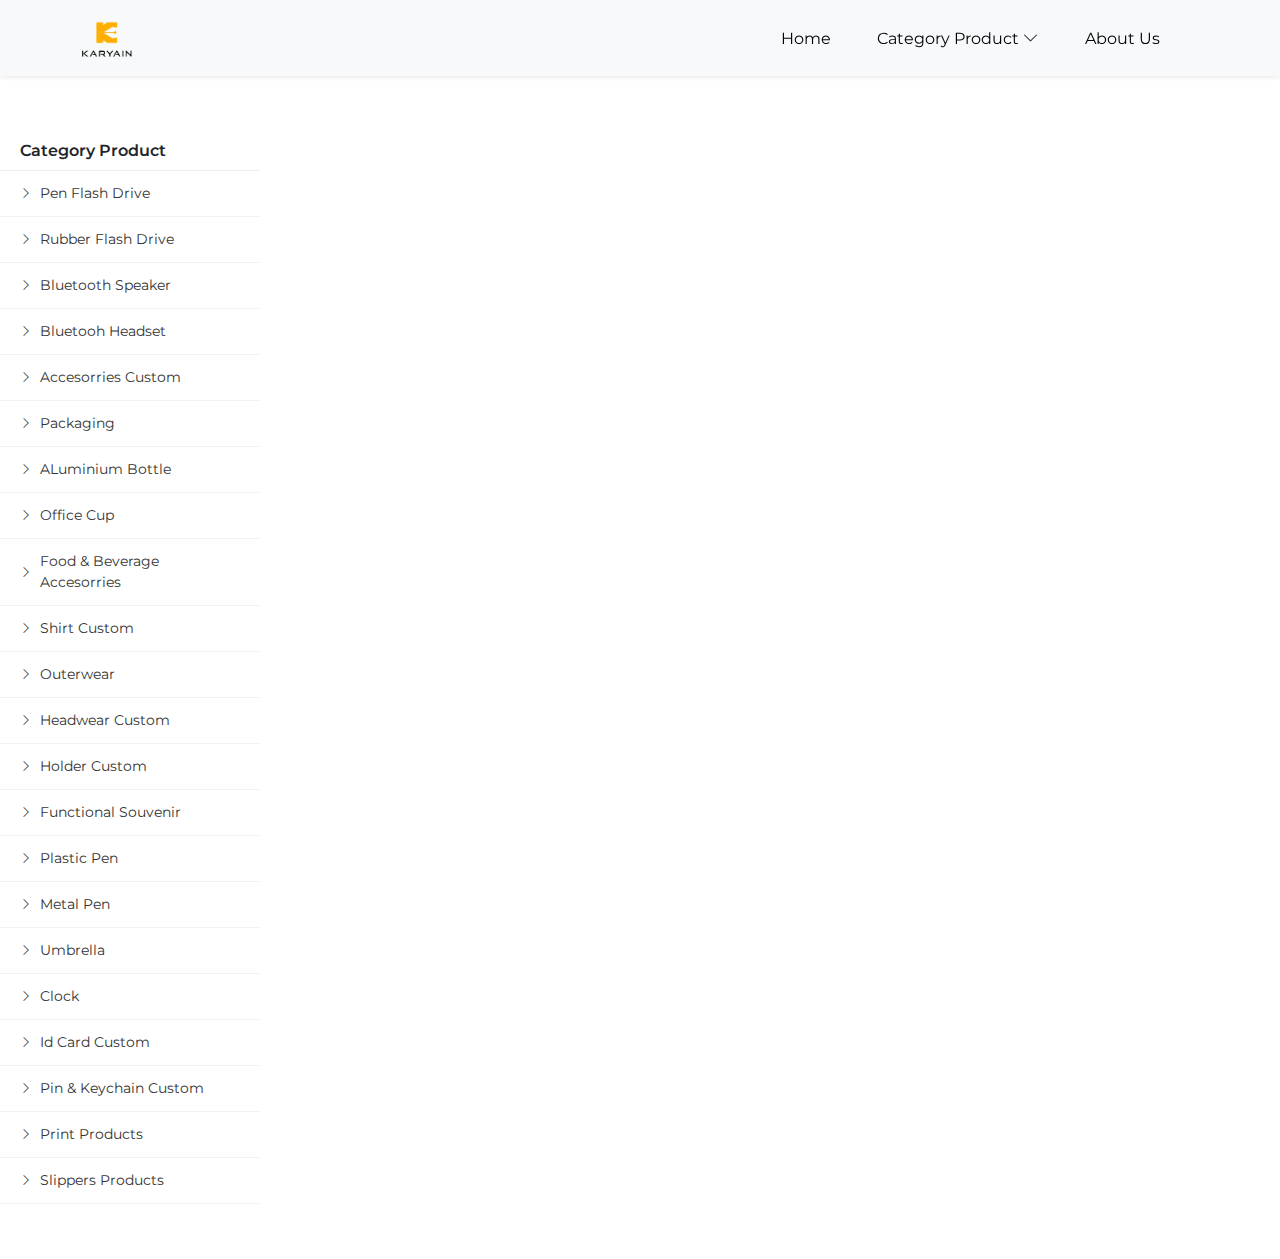
<file: product.html>
<!DOCTYPE html>
<html lang="id">
<head>
    <meta name="viewport" charset="UTF-8" content="width=device-width, initial-scale=1.0">
    <title>Karyain Gift</title>
    <link rel="preconnect" href="https://fonts.googleapis.com">
    <link rel="preconnect" href="https://fonts.gstatic.com" crossorigin>
    <link href="https://fonts.googleapis.com/css2?family=Montserrat:wght@300;400;500;600;700&display=swap" rel="stylesheet">
    <link href="https://cdn.jsdelivr.net/npm/bootstrap@5.3.2/dist/css/bootstrap.min.css" rel="stylesheet">
    <link rel="stylesheet" href="style2.css">
    <link rel="stylesheet" href="https://cdn.jsdelivr.net/npm/bootstrap-icons@1.11.1/font/bootstrap-icons.css">
</head>
<script src="script.js"></script>
<body>
    <nav class="navbar navbar-expand-lg bg-body-tertiary shadow-sm">
    <div class="container">
        <!-- LOGO -->
        <a class="navbar-brand" href="index.html">
            <img src="img/logo.png" alt="Karyain Gift" width="50">
        </a>

        <!-- TOGGLER (WAJIB) -->
        <button class="navbar-toggler" type="button" data-bs-toggle="collapse"
          data-bs-target="#navbarNav" aria-controls="navbarNav"
          aria-expanded="false" aria-label="Toggle navigation">
          <span class="navbar-toggler-icon"></span>
        </button>

        <!-- MENU -->
        <div class="collapse navbar-collapse" id="navbarNav">
            <ul class="navbar-nav ms-auto">
                <li class="nav-item" style="margin-right: 30px;">
                    <a class="nav-link active" aria-current="page" href="index2.html">Home</a>
                </li>
                <li class="nav-item dropdown-custom" style="margin-right: 30px;"> 
                    <a class="nav-link active" aria-current="page" href="#produk">Category Product
                        <i class="bi bi-chevron-down text-dark"></i>
                    </a>
                    <ul class="dropdown-menu-custom">
                        <li>
                            <a class="dropdown-item" href="#product" data-category="penFlashDrive"><i class="bi bi-chevron-right text-dark"></i>
                                Pen Flash Drive
                            </a>
                        </li>
                        <li>
                            <a class="dropdown-item" href="#product" data-category="rubberFlashDrive"><i class="bi bi-chevron-right text-dark"></i>
                                Rubber Flash Drive
                            </a>
                        </li>
                        <li>
                            <a class="dropdown-item" href="#product" data-category="bluetoothSpeaker"><i class="bi bi-chevron-right text-dark"></i>
                                Bluetooth Speaker
                            </a>
                        </li>
                        <li>
                            <a class="dropdown-item" href="#product" data-category="bluetoothHeadset"><i class="bi bi-chevron-right text-dark"></i>
                                Bluetooth Headset
                            </a>
                        </li>
                        <li>
                            <a class="dropdown-item" href="#product" data-category="accesorriesCustom"><i class="bi bi-chevron-right text-dark"></i>
                                Accesorries
                            </a>
                        </li>
                        <li>
                            <a class="dropdown-item" href="#product" data-category="packaging"><i class="bi bi-chevron-right text-dark"></i>
                                Packaging
                            </a>
                        </li>
                        <li>
                            <a class="dropdown-item" href="#product" data-category="aluminiumBottle"><i class="bi bi-chevron-right text-dark"></i>
                                Aluminium Bottle
                            </a>
                        </li>
                        <li>
                            <a class="dropdown-item" href="#product" data-category="officeCup"><i class="bi bi-chevron-right text-dark"></i>
                                Office Cup
                            </a>
                        </li>
                        <li>
                            <a class="dropdown-item" href="#product" data-category="foodAccesorries"><i class="bi bi-chevron-right text-dark"></i>
                                Food & Beverage Accesorries
                            </a>
                        </li>
                        <li>
                            <a class="dropdown-item" href="#product" data-category="shirtCustom"><i class="bi bi-chevron-right text-dark"></i>
                                Shirt Custom
                            </a>
                        </li>
                        <li>
                            <a class="dropdown-item" href="#product" data-category="outerwear"><i class="bi bi-chevron-right text-dark"></i>
                                Outerwear
                            </a>
                        </li>
                        <li>
                            <a class="dropdown-item" href="#product" data-category="headwearCustom"><i class="bi bi-chevron-right text-dark"></i>
                                Headwear Custom
                            </a>
                        </li>
                        <li>
                            <a class="dropdown-item" href="#product" data-category="holderCustom"><i class="bi bi-chevron-right text-dark"></i>
                                Holder Custom
                            </a>
                        </li>
                        <li>
                            <a class="dropdown-item" href="#product" data-category="functionalSouvenir"><i class="bi bi-chevron-right text-dark"></i>
                                Functional Souvenir
                            </a>
                        </li>
                        <li>
                            <a class="dropdown-item" href="#product" data-category="plasticPen"><i class="bi bi-chevron-right text-dark"></i>
                                Plastic Pen
                            </a>
                        </li>
                        <li>
                            <a class="dropdown-item" href="#product" data-category="metalPen"><i class="bi bi-chevron-right text-dark"></i>
                                Metal Pen
                            </a>
                        </li>
                        <li>
                            <a class="dropdown-item" href="#product" data-category="umbrella"><i class="bi bi-chevron-right text-dark"></i>
                                Umbrella
                            </a>
                        </li>
                        <li>
                            <a class="dropdown-item" href="#product" data-category="clock"><i class="bi bi-chevron-right text-dark"></i>
                                Clock
                            </a>
                        </li>
                        <li>
                            <a class="dropdown-item" href="#product" data-category="idCardCustom"><i class="bi bi-chevron-right text-dark"></i>
                                ID Card Custom
                            </a>
                        </li>
                        <li>
                            <a class="dropdown-item" href="#product" data-category="pinKeychainCustom"><i class="bi bi-chevron-right text-dark"></i>
                                Pin & Keychain Custom
                            </a>
                        </li>
                        <li>
                            <a class="dropdown-item" href="#product" data-category="printProducts"><i class="bi bi-chevron-right text-dark"></i>
                                Print Products
                            </a>
                        </li>
                        <li>
                            <a class="dropdown-item" href="#product" data-category="slippersProducts"><i class="bi bi-chevron-right text-dark"></i>
                                Slipper Products
                            </a>
                        </li>
                    </ul>
                </li>
                <li class="nav-item" style="margin-right: 30px;">
                    <a class="nav-link active" aria-current="page" href="about.html">About Us</a>
                </li>
            </ul>
        </div>
    </div>
    </nav>

<section class="product-section" id="product">
    <section class="sidebar-category-product">
    <div id="sidebarCategory" class="sidebar-category">
        <div class="sidebar-category-header">
            <h6>Category Product</h6>
        </div>

        <ul class="sidebar-menu-category">
            <li><a href="" data-category="penFlashDrive"> <i class="bi bi-chevron-right"></i> Pen Flash Drive </a></li>
            <li><a href="" data-category="rubberFlashDrive"> <i class="bi bi-chevron-right"></i> Rubber Flash Drive </a></li>
            <li><a href="" data-category="bluetoothSpeaker"> <i class="bi bi-chevron-right"></i> Bluetooth Speaker </a></li>
            <li><a href="" data-category="bluetoothHeadset"> <i class="bi bi-chevron-right"></i> Bluetooh Headset </a></li>
            <li><a href="" data-category="accesorriesCustom"> <i class="bi bi-chevron-right"></i> Accesorries Custom </a></li>
            <li><a href="" data-category="packaging"> <i class="bi bi-chevron-right"></i> Packaging </a></li>
            <li><a href="" data-category="aluminiumBottle"> <i class="bi bi-chevron-right"></i> ALuminium Bottle </a></li>
            <li><a href="" data-category="officeCup"> <i class="bi bi-chevron-right"></i> Office Cup </a></li>
            <li><a href="" data-category="foodAccesorries"> <i class="bi bi-chevron-right"></i> Food & Beverage Accesorries </a></li>
            <li><a href="" data-category="shirtCustom"> <i class="bi bi-chevron-right"></i> Shirt Custom </a></li>
            <li><a href="" data-category="outerwear"> <i class="bi bi-chevron-right"></i> Outerwear </a></li>
            <li><a href="" data-category="headwearCustom"> <i class="bi bi-chevron-right"></i> Headwear Custom </a></li>
            <li><a href="" data-category="holderCustom"> <i class="bi bi-chevron-right"></i> Holder Custom </a></li>
            <li><a href="" data-category="functionalSouvenir"> <i class="bi bi-chevron-right"></i> Functional Souvenir </a></li>
            <li><a href="" data-category="plasticPen"> <i class="bi bi-chevron-right"></i> Plastic Pen </a></li>
            <li><a href="" data-category="metalPen"> <i class="bi bi-chevron-right"></i> Metal Pen </a></li>
            <li><a href="" data-category="umbrella"> <i class="bi bi-chevron-right"></i> Umbrella </a></li>
            <li><a href="" data-category="clock"> <i class="bi bi-chevron-right"></i> Clock </a></li>
            <li><a href="" data-category="idCardCustom"> <i class="bi bi-chevron-right"></i> Id Card Custom </a></li>
            <li><a href="" data-category="pinKeychainCustom"> <i class="bi bi-chevron-right"></i> Pin & Keychain Custom </a></li>
            <li><a href="" data-category="printProducts"> <i class="bi bi-chevron-right"></i> Print Products </a></li>
            <li><a href="" data-category="slippersProducts"> <i class="bi bi-chevron-right"></i> Slippers Products </a></li>
        </ul>
    </div>
</section>

<section class="product-content">
    <!-- PEN FLASH DRIVE -->
    <div class="product-group penFlashDrive" id="penFlashDrive">
        <div class="container container-penflash">
            <h6 class="text-center">PEN FLASH DRIVE</h6>
        </div>
    </div>

    <!-- RUBBER FLASH DRIVE -->
    <div class="product-group rubberFlashDrive" id="rubberFlashDrive">
        <div class="container container-rubberflash">
            <h6 class="text-center">RUBBER FLASH DRIVE</h6>
        </div>
    </div>

    <!-- BLUETOOTH SPEAKER -->
    <div class="product-group bluetoothSpeaker" id="bluetoothSpeaker">
        <div class="container container-bluetoothspeaker">
            <h6 class="text-center">BLUETOOTH SPEAKER</h6>
        </div>
    </div>

    <!-- BLUETOOTH HEADSET -->
    <div class="product-group bluetoothHeadset" id="bluetoothHeadset">
        <div class="container container-bluetoothHeadset">
            <h6 class="text-center">BLUETOOTH HEADSET</h6>
        </div>
    </div>

    <!-- ACCESORRIES -->
    <div class="product-group accesorriesCustom" id="accesorriesCustom">
        <div class="container container-accesorries">
            <h6 class="text-center">ACCESORRIES</h6>
        </div>
    </div>

    <!-- PACKAGING -->
    <div class="product-group packaging" id="packaging">
        <div class="container container-packaging">
            <h6 class="text-center">PACKAGING</h6>
        </div>
    </div>

    <!-- ALUMINIUM BOTTLE -->
    <div class="product-group aluminiumBottle" id="aluminiumBottle">
        <div class="container container-aluminiumbottle">
            <h6 class="text-center">ALUMINIUM BOTTLE</h6>
        </div>
    </div>

    <!-- OFFICE CUP -->
    <div class="product-group foodAccesorries" id="foodAccesorries">
        <div class="container container-foodaccesorries">
            <h6 class="text-center">FOOD & BEVERAGE ACCESORRIES</h6>
        </div>
    </div>

    <!-- SHIRT CUSTOM -->
    <div class="product-group shirtCustom" id="shirtCustom">
        <div class="container container-shirtcustom">
            <h6 class="text-center">SHIRT CUSTOM</h6>
        </div>
    </div>

    <!-- OUTERWEAR -->
    <div class="product-group outerwear" id="outerwear">
        <div class="container container-outerwear">
            <h6 class="text-center">OUTERWEAR</h6>
        </div>
    </div>

    <!-- HEADWEAR CUSTOM -->
    <div class="product-group headwearCustom" id="headwearCustom">
        <div class="container container-headwear">
            <h6 class="text-center">HEADWEAR CUSTOM</h6>
        </div>
    </div>

    <!-- HOLDER CUSTOM -->
    <div class="product-group holderCustom" id="holderCustom">
        <div class="container container-holderCustom">
            <h6 class="text-center">HOLDER CUSTOM</h6>
        </div>
    </div>

    <!-- FUNCTIONAL SOUVENIR -->
    <div class="product-group functionalSouvenir" id="functionalSouvenir">
        <div class="container container-functionalsouvenir">
            <h6 class="text-center">FUNCTIONAL SOUVENIR</h6>
        </div>
    </div>

    <!-- PLASTIC PEN -->
    <div class="product-group plasticPen" id="plasticPen">
        <div class="container container-plasticPen">
            <h6 class="text-center">PLASTIC PEN</h6>
        </div>
    </div>

    <!-- METAL PEN -->
    <div class="product-group metalPen" id="metalPen">
        <div class="container container-metalpen">
            <h6 class="text-center">METAL PEN</h6>
        </div>
    </div>

    <!-- UMBRELLA -->
    <div class="product-group umbrella" id="umbrella">
        <div class="container container-umbrella">
            <h6 class="text-center">UMBRELLA</h6>
        </div>
    </div>

    <!-- CLOCK -->
    <div class="product-group clock" id="clock">
        <div class="container container-clock">
            <h6 class="text-center">CLOCK</h6>
        </div>
    </div>

    <!-- ID CARD CUSTOM -->
    <div class="product-group idCardCustom" id="idCardCustom">
        <div class="container container-idCard">
            <h6 class="text-center">ID CARD CUSTOM</h6>
        </div>
    </div>

    <!-- PIN & KEYCHAIN CUSTOM -->
    <div class="product-group pinKeychainCustom" id="pinKeychainCustom">
        <div class="container container-pinkeychain">
            <h6 class="text-center">PIN & KEYCHAIN CUSTOM</h6>
        </div>
    </div>

    <!-- PRINT PRODUCTS-->
    <div class="product-group printProducts" id="printProducts">
        <div class="container container-printproducts">
            <h6 class="text-center">PRINT PRODUCTS</h6>
        </div>
    </div>

    <!-- SLIPPERS PRODUCTS -->
    <div class="product-group slippersProducts" id="slippersProducts">
        <div class="container container slippersProducts">
            <h6 class="text-center">SLIPPERS PRODUCTS</h6>
        </div>
    </div>
</section>

</section>

<script src="https://cdn.jsdelivr.net/npm/bootstrap@5.3.2/dist/js/bootstrap.bundle.min.js"></script>
<script>

const menuCategory = document.querySelectorAll(".sidebar-menu-category a");
const productGroup = document.querySelectorAll(".product-group");

menuCategory.forEach(menu => {

    menu.addEventListener("click", function(e){
        e.preventDefault();

        const category = this.getAttribute("data-category");

        productGroup.forEach(product=>{
            product.classList.remove("active");

            if(product.classList.contains(category)){
                product.classList.add("active");
            }
        });

    });

});

</script>

</body>
</file>
<file: style2.css>
html {
  scroll-behavior: smooth;
  /* overflow-x: hidden; */
}

body {
  font-family: 'Montserrat', sans-serif;
  /* overflow-x: hidden; */
}

/* NAVBAR */
.navbar,
.navbar .container,
.navbar-nav {
  overflow: visible !important;
  position: relative;
  z-index: 1000;
}

/* DROPDOWN PARENT */
.dropdown-custom {
  position: relative;
}

/* DROPDOWN MENU */
.dropdown-menu-custom {
  display: none;
  position: absolute;
  top: calc(100% + 8px);
  top: 100%;
  left: 0;
  background: white;
  list-style: none;
  padding: 10px 0;
  margin: 0;
  border-radius: 8px;
  box-shadow: 0 4px 10px rgba(0,0,0,0.1);
  min-width: 200px;
  z-index: 2000;
}

/* ITEM */
.dropdown-menu-custom li {
  padding: 5px 20px;
}

.dropdown-menu-custom li a {
  text-decoration: none;
  color: black;
  display: block;
}

.dropdown-menu-custom li a:hover {
  color: #de9204;
}

/* SHOW DROPDOWN */
.dropdown-custom:hover .dropdown-menu-custom {
  display: block;
}

/* NAV LINK */
.navbar-nav .nav-link {
  position: relative;
  transition: color 0.3s ease;
  padding-bottom: 6px;
}

/* UNDERLINE ANIMATION */
.navbar-nav .nav-link::after {
  content: "";
  position: absolute;
  left: 0;
  bottom: 0;
  width: 0%;
  height: 2px;
  background-color: #ffc107;
  transition: width 0.3s ease;
}

.navbar-nav .nav-link:hover::after {
  width: 100%;
}

.title-anim,
.desc-anim,
.desc2-anim,
.btn-anim {
  opacity: 0;
}

.carousel-item.active .title-anim {
  animation: slideRight 1s forwards;
}

.carousel-item.active .desc-anim {
  animation: slideUp 1s forwards;
  animation-delay: 0.3s;
}

.carousel-item.active .desc2.anim {
  animation: slideUp 1s forwards;
  animation-delay: 0.6s;
}

.carousel-item.active .btn-anim {
  animation: slideRight 1s forwards;
  animation-delay: 0.9s;
}

@keyframes slideRight {
  from {
    opacity: 0;
    transform: translateX(80px);
  }
  to {
    opacity: 1;
    transform: translateX(0);
  }
}

@keyframes slideUp {
  from {
    opacity: 0;
    transform: translateY(40px);
  }
  to {
    opacity: 1;
    transform: translateY(0);
  }
}

.footer-social a {
  text-decoration: none;
}

/* SECTION SIDEBAR */
.sidebar-category-product{
    padding:20px 20px 20px 0;
    width:280px;
    flex-shrink:0;
}

/* BOX SIDEBAR */
.sidebar-category{
    background:#fff;
    border-radius:10px;
    /* box-shadow:0 4px 15px rgba(0,0,0,0.08); */
    padding:15px 0;
    height:100%;
    position:sticky;
    top:90px;
}

/* HEADER */
.sidebar-category-header{
    padding:10px 20px;
    border-bottom:1px solid #eee;
}

.sidebar-category-header h6{
    margin:0;
    font-weight:600;
}

/* MENU LIST */
.sidebar-menu-category{
    list-style:none;
    padding:0;
    margin:0;
}

/* ITEM */
.sidebar-menu-category li{
    border-bottom:1px solid #f3f3f3;
}

/* LINK */
.sidebar-menu-category li a{
    display:flex;
    align-items:center;
    gap:8px;
    padding:12px 20px;
    text-decoration:none;
    color:#333;
    font-size:14px;
    transition:all 0.3s ease;
}

/* ICON */
.sidebar-menu-category li a i{
    font-size:12px;
    transition:transform 0.3s ease;
}

/* HOVER EFFECT */
.sidebar-menu-category li a:hover{
    background:#f8f8f8;
    color:#de9204;
}

/* ICON MOVE WHEN HOVER */
.sidebar-menu-category li a:hover i{
    transform:translateX(4px);
}

/* SCROLLBAR STYLE */
.sidebar-category::-webkit-scrollbar{
    width:6px;
}

.sidebar-category::-webkit-scrollbar-thumb{
    background:#ddd;
    border-radius:5px;
}

.sidebar-category::-webkit-scrollbar-thumb:hover{
    background:#bbb;
}

.product-section{
    display:flex;
    gap:30px;
    padding:20px 20px 20px 0; /* kiri 0 agar menempel */
    align-items:flex-start;
}

/* area produk */
.product-content{
    flex:1;
}

.product-group {
  display: none;
}

.product-group.active {
  display: block;
}
</file>
